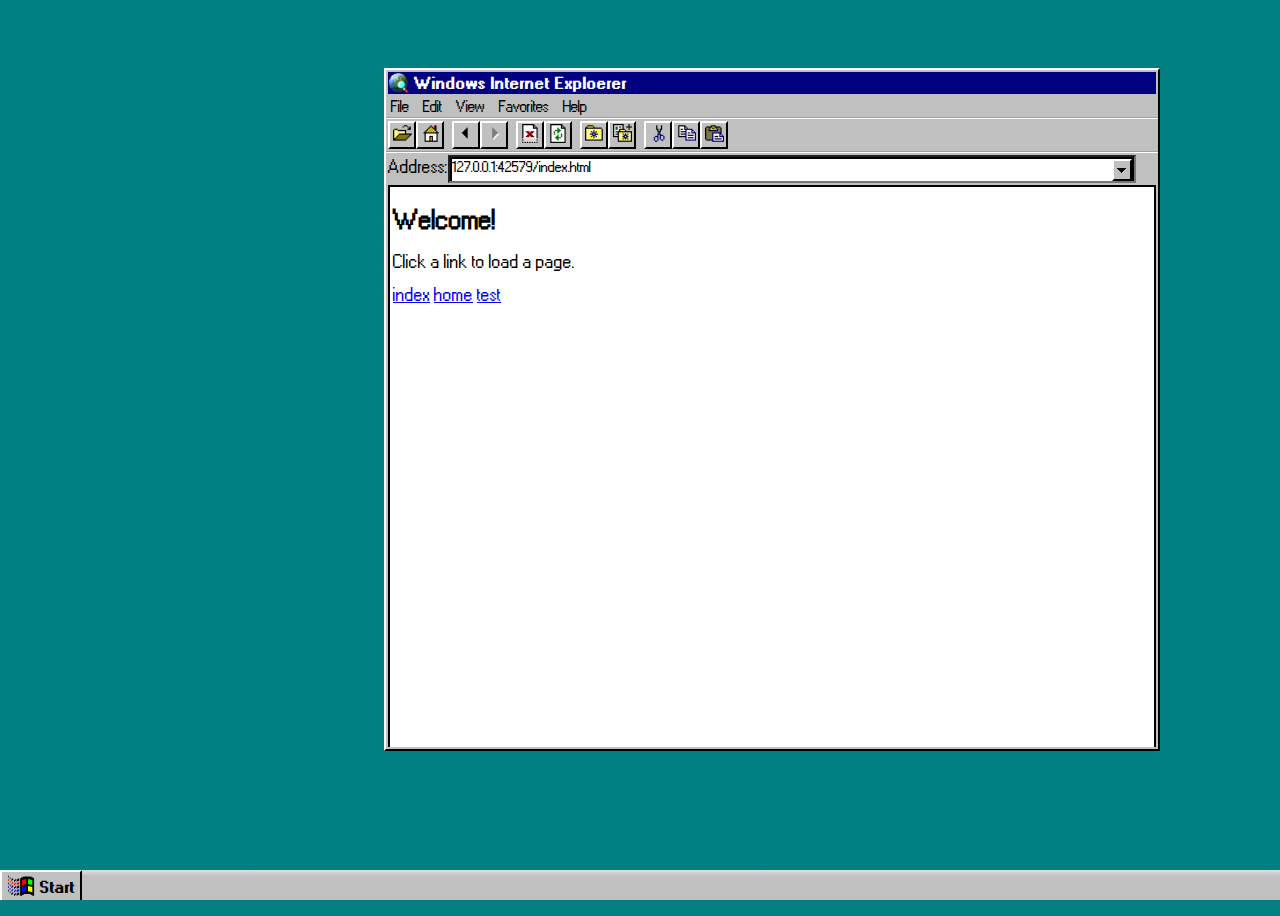
<file: index.html>
<!DOCTYPE html>
<html lang="en">
<head>
<meta charset="UTF-8">
<meta name="viewport" content="width=device-width, initial-scale=1.0">
<title>You are now H O M E</title>
<link rel="stylesheet" href="css/variables.css">
<link rel="stylesheet" href="css/windows95.css">
</head>

<body>
    <div class="window" id="browser">
        <div class="status-bar active-window">
					<img src="static/icons/95/Earths/Search on Earth.ico" alt="">
					<p>Windows Internet Exploerer</p>
        </div>
				<div class="menu-bar">
						<p>File</p>
						<p>Edit</p>
						<p>View</p>
						<p>Favorites</p>
						<p>Help</p>
				</div>
				<div class="dubble-border"></div>
				<div id="icon-bar-bw">
					<button class="border"><img src="static/icons/95/custom/IE1/FileOpen.png" alt="File Open"></button>
					<button class="border"><img src="static/icons/95/custom/IE1/Haus.png" alt="Haus"></button>
					<div class="spacer"></div>
					<button class="border"><img src="static/icons/95/custom/IE1/BlackLeft.png" alt="&#x25C4"></button>
					<button class="border"><img src="static/icons/95/custom/IE1/GrayRight.png" alt="&#x25BA"></button>
					<div class="spacer"></div>
					<button class="border"><img src="static/icons/95/custom/IE1/SchredderFile.png" alt="Schredder"></button>
					<button class="border"><img src="static/icons/95/custom/IE1/SyncFile.png" alt="Sync"></button>
					<div class="spacer"></div>
					<button class="border"><img src="static/icons/95/custom/IE1/StarFolder.png" alt="Star Folder"></button>
					<button class="border"><img src="static/icons/95/custom/IE1/AddToStar.png" alt="Add to Star"></button>
					<div class="spacer"></div>
					<button class="border"><img src="static/icons/95/custom/IE1/Schere.png" alt="Schere"></button>
					<button class="border"><img src="static/icons/95/custom/IE1/Copy.png" alt="Copy"></button>
					<button class="border"><img src="static/icons/95/custom/IE1/CopyToClip.png" alt="CopyToClip"></button>
				</div>
				<div class="dubble-border"></div>
				<div id="search-bar">
					<label for="search">Address: </label>
					<input  type="text" name="search" id="search" placeholder="Search or type URL">
					<button class="border" id="search-button"><img src="static/icons/95/custom/IE1/BlackDown.png" alt="&#x25BC;">
					</button>
				</div>
				<div id="content">
					<nav>
						<a href="index.html" data-page="index">index</a>
						<a href="home.html" data-page="home">home</a>
						<a href="test.html" data-page="test">test</a>
					</nav>
				</div>

				</div>
    </div>


    <footer id="taskbar">
			<Button id="startButton" class="border">
				<img src="/static/icons/95/Windows/Windows logo (without text).ico" alt="Start">
				Start
			</Button>
    </footer>


		<script src="js/main.js"></script>
</body>
</html>
</file>
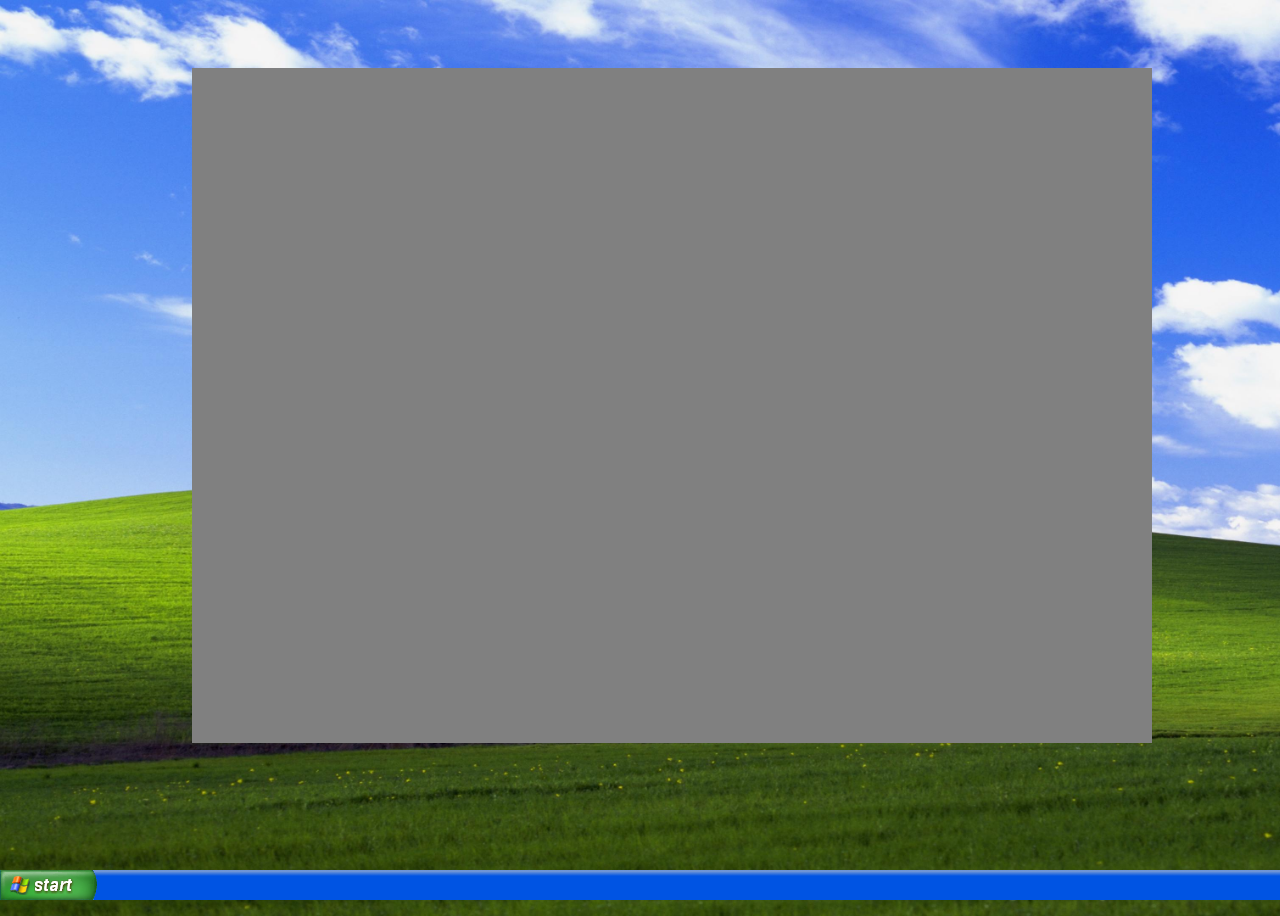
<file: windows7.html>
<!DOCTYPE html>
<html lang="en">
<head>
<meta charset="UTF-8">
<meta name="viewport" content="width=device-width, initial-scale=1.0">
<title>You are now H O M E</title>
<link rel="stylesheet" href="css/variables.css">
<link rel="stylesheet" href="css/windows7.css">
</head>

<body>
    <div id="browser">
        <div class="statusBar">

        </div>
    </div>

    <div id="browser">
        <div id="topbar">

        </div>
        
    </div>

    <footer id="taskbar">
        <div id="startButton">
            <img id="startLogo" src="static/buttons/start/xp/XP_Button_Normal.png" alt="Start">
        </div>
    </footer>

</body>
<script src="js/main.js"></script>
</html>
</file>
<file: css/variables.css>
/* Darker Theme */
.dark-theme {
    --background-color: black;
    --text-color: white;
    --name-color: lightblue;
}

/* Lighter Theme  */
.light-theme {
    --background-color: #f0f0f0;
    --text-color: #333;
    --name-color: green;
}
</file>
<file: css/windows95.css>
:root { 
	--bg-color: #008080;
	--window-bg: #c0c0c0;
	--taskbar-bg-color: #c0c0c0;
	--window-bg-color: #c0c0c0;
	--taskbar-border-color: #f1f1f185;

	--active-window-bg-color: #000080;
	--inactive-window-bg-color: #808080;

	--light-text-color: #ffffff;
	--dark-text-color: #000000;

}

@font-face {
  font-family: win95;
  src: url(../static/fonts/95/MS\ Sans\ Serif\ 8pt.ttf);
}

@font-face {
  font-family: thiccwin95;
  src: url(../static/fonts/95/MS\ Sans\ Serif\ 8pt\ bold.ttf);
	font-weight: bold;
}

* {
	font-family: win95;
}
body{
	background: var(--bg-color);
	background-size: cover;
	overflow: hidden;
	width: 100vw;
	height: 100vh;
	color: var(--dark-text-color);
}

footer {
			background:
					linear-gradient(to bottom, var(--taskbar-border-color) 5%, transparent 20%),
					var(--taskbar-bg-color);
			position: absolute;
			background-size: cover;
			width: 100vw;
			height: 30px;
			bottom: 0;
			left: 0;
			overflow: hidden;
	}  


#startLogo{
	height: 30px;
}

.window{
	background-color: var(--window-bg-color);
	border-left: 2px solid #ffffff;
	border-top: 2px solid #ffffff;
	border-right: 2px solid #000000;
	border-bottom: 2px solid #000000;
	padding: 2px;
	flex: 1;
	display: flex;
	flex-direction: column;
}

#browser{
	width: 60vw;
	height: 75vh;
	position: absolute;
	top: 7.5vh;
	left: 30vw;
}


#startButton{
	display: flex;
	flex-direction: row;
	background-color: var(--taskbar-bg-color);
	align-items: left;
	border-radius: 0;
	margin: 0;
	font-family: thiccwin95;
	font-size: 15px;
	padding: 0 5px 0 5px;
}

#startButton img{
	width: 28px;
	height: 28px;
	margin: 1px 5px 0 0;

}

#startButton:active {
	box-shadow: inset 2px 0 0 0 black, inset 0 2px 0 0 black, inset -2px 0 0 0 white, inset 0 -2px 0 0 white;
}



.status-bar {
	display: flex;
	flex-direction:  row;	
	vertical-align: middle;
	align-items: center;
	padding: 1px;
	
}
.status-bar p {
	line-height: 1;
	margin: 0 0 5px 0;
	padding: 0;
	font-family: thiccwin95;
	font-size: 15px;
}

.status-bar img {
	width: 20px;
	height: 20px;
	margin: auto 5px auto 0;
}

.active-window {
	background-color: var(--active-window-bg-color);
	color: var(--light-text-color);
}

.inactive-window {
	background-color: var(--inactive-window-bg-color);
	color: var(--dark-text-color);
}

.menu-bar {
	display: flex;
	flex-direction: row;
	align-items: center;
	padding: 2px;
	width: 100%;
	transform: translateX(-2px);
	padding-left: 5px;
}


.menu-bar p {
	font-size: 14px;
	line-height: 1;
	margin: 5px 1em 0 0;
	padding: 0;
}

#icon-bar-bw {
	display: flex;
	flex-direction: row;
	align-items: center;
	padding: 2px;
	width: 100%;
	transform: translateX(-2px);
	height: 28px;
}
.border {
	border-top: 2px solid #ffffff;
	border-left: 2px solid #ffffff;
	border-right: 2px solid #000000;
	border-bottom: 2px solid #000000;
}


#icon-bar-bw button {
	background-color: var(--window-bg);
	color: var(--dark-text-color);
	font-size: 16px;
	line-height: 1;
	width: 28px;
	height: 28px;
	padding: 0;
	margin: auto 0;
}

#icon-bar-bw button img {
	width: 19px;
	height: 19px;
	margin: 0;
	padding: 0;
}



#icon-bar-bw .spacer{
	width: 8px;
	height: 24px;
}

.dubble-border {
	border-top: 1px solid #9f9f9f;
	border-bottom: 1px solid #fff;

	/*add 1 px to the left and right of the div */
	width: calc(100% + 4px);
	margin-left: -2px;
	

}

#search-bar{
	display: flex;
	flex-direction: row;
	align-items: center;
	padding: 2px;
	width: 100%;
	transform: translateX(-2px);

}

#search-bar input {
	width: 100%;
	height: 22px;
	background-color: #fff;
	color: var(--dark-text-color);
	box-shadow: inset -2px 0 0 0 black, inset 0 2px 0 0 black, inset 2px 0 0 0 black;

}

#search-bar button {
	background-color: var(--window-bg);
	color: var(--dark-text-color);
	transform: translateX(-24px) translateY(1px);
	font-size: 16px;
	line-height: 1;
	margin: 0;
	height: 22px;
	width: 22px;
	padding: 0;
	align-items: center;

}


button:active{
		box-shadow: inset 2px 0 0 0 black, inset 0 2px 0 0 black, inset -2px 0 0 0 white, inset 0 -2px 0 0 white;
}

#content {
	box-shadow: inset 2px 0 0 0 black, inset 0 2px 0 0 black, inset -2px 0 0 0 black;
	padding: 5px;
	height: 100%;
	flex: 1;
	box-sizing: border-box;
	background: #fff;
}


/*
WIP only titel
.popup-titelbar {
	text-shadow: 0.5px 0px white, 1.5px 0px white; 
	color: transparent; 
	letter-spacing: 1px;
}
*/
</file>
<file: css/windows7.css>
:root { /*The default Colors*/
	--background-color: white;
			--text-color: black;
			--name-color: blue;
					/* Windows XP Logo Colors */
							--xp-red: #E04B2B;
							/* Red */
							--xp-green: #78AE43;
							/* Green */
							--xp-blue: #3F83C4;
							/* Blue */
							--xp-yellow: #FFD51B;
							/* Yellow */

							--taskbar-bg-color: #0054e3;
							--taskbar-border-color: #d4d0c885;
}

body{
	background-image: url("../static/bg/xp/4kBliss16zu9.jpeg");
	background-size: cover;
	overflow: hidden;
	width: 100vw;
	height: 100vh;
}

footer {
			background:
					linear-gradient(to bottom, var(--taskbar-border-color) 5%, transparent 20%),
					var(--taskbar-bg-color);
			position: absolute;
			background-size: cover;
			width: 100vw;
			height: 30px;
			bottom: 0;
			left: 0;
			overflow: hidden;
	}  


#startLogo{
	height: 30px;
}

#browser{
	width: 75vw;
	height: 75vh;
	background-color: gray;
	position: absolute;
	top: 7.5vh;
	left: 15vw;
}
</file>
